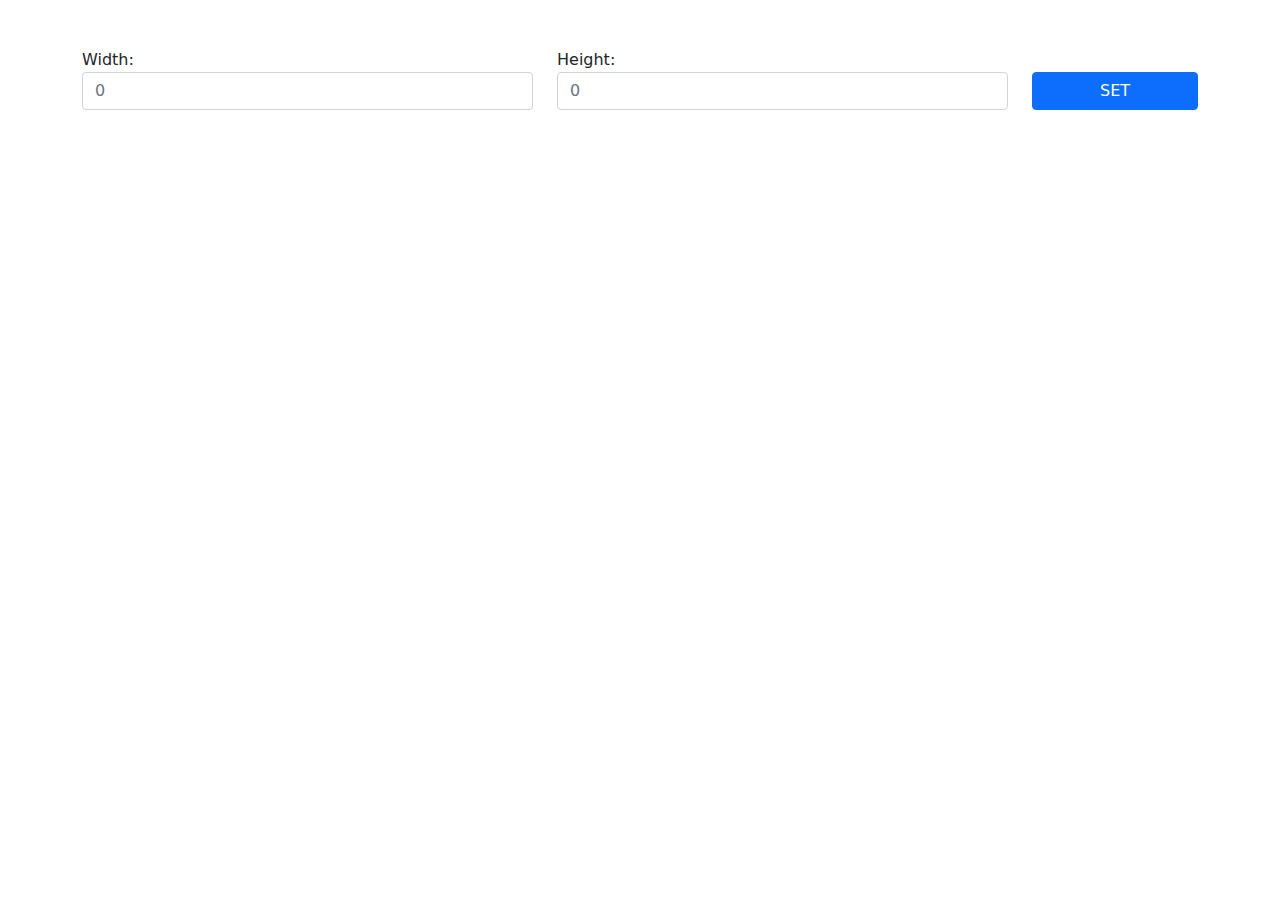
<file: index.html>
<!DOCTYPE HTML PUBLIC "-//W3C//DTD XHTML 1.0 Transitional//EN" "http://www.w3.org/TR/xhtml1/DTD/xhtml1-transitional.dtd">
<html xmlns="http://www.w3.org/1999/xhtml">
<head>
    <meta http-equiv="Content-Type" content="text/html; charset=utf-8" />
    <link rel="stylesheet" href="./css/style.css">
    <link rel="stylesheet" href="css/bootstrap.css">
    <title>Jeux de bombe</title>
</head>

<body>
    <div class="container">
        <div class="row mt-5">
            <div class="col-md-5">
                <label for="label-control">Width:</label>
                <input type="text" class="form-control" id="longueur" placeholder="0">
            </div>
            <div class="col-md-5">
                </label for="label-control">Height:</label>
                <input type="text" class="form-control" id="largeur" placeholder="0">
            </div>
            <div class="col-md-2 mt-4">
                <button class="btn btn-primary w-100" id="creer">SET</button>
            </div>
        </div>

        <div class="row d-flex align-content-start justify-content-start mt-5">
            <section class="col-md-6">

            </section>
        </div>
    </div>




<script src="js/jquery-3.4.0.js"></script>

    <script type="text/javascript">
        $(document).ready(function(){
            $('#creer').click(function(){
                L = document.getElementById('longueur').value;
                l = document.getElementById('largeur').value;

                // récupère une référence vers l'élément body
                var body = document.getElementsByTagName("section")[0];

                // création des éléments <table> et <tbody>
                table = document.createElement("table");
                table.classList.add("table", "noborder");
                        table.classList.add('contenue');
                table.id ="tableau";
                tablebody = document.createElement("tbody");
                k=1;

                // création des cellules
                for(var j = 1; j <= l; j++) {
                    // création d'un élément <tr>
                    row = document.createElement("tr");

                    for(var i = 0; i < L; i++) {

                        // création d'un élément <td>
                        cell = document.createElement("td");
                        // cell.classList.add("padding","0px");
                        let text = document.createElement("div");
                        // text.classList.add('contenue');
                        let texte = document.createElement("img");

                        if((k == j)&&(i % (k+1)==0)){
                            function imageClick(texte){
                                alert("bonjour");
                            }
                            // texte.src = "img/bombe.png";
                            texte.classList.add('img-circle');
                            texte.style.width = "50px";
                            texte.style.height = "50px";

                            // texte.style.objectFit ='cover';
                            // texte.alt= ''+(i+1)+':'+(j)+'';
                            var alt= ''+(i+1)+'-'+(j)+'';
                            texte.setAttribute('src',"img/bombe.png");
                            texte.setAttribute('alt',alt);
                            texte.setAttribute('onclick',"alert(this.alt+' : Bombe')");
                            let alttd=this.alt;
                            cell.setAttribute('onclick',"alert(alttd)");
                            // cell.setAttribute('onclick',"alert(alt+' : Bombe')");

                            // sub=texte.alt;
                            // texte.onclick=function(){alert(''+(i+1)+':'+(j)+'')};
                          //  texte.style.background=color="blue";
                            // text.appendChild(texte);
                            cell.append(texte);
                            row.appendChild(cell);
                        }else{

                            cell.append(text);
                            row.appendChild(cell);
                        }

                        // ajoute la cellule <td> à la ligne <tr>

                    }k=k+1;
                    // ajoute la ligne <tr> à l'élément <tbody>
                    tablebody.appendChild(row);
                }
                // ajoute <tbody> à l'élément <table>
                table.appendChild(tablebody);
                // ajoute <table> à l'élément <body>
                body.appendChild(table);
                // définit l'attribut border de table à 2;
                // table.setAttribute("border", "1");

                    var tables = document.getElementById('tableau');
                    var rows =tables.rows;
                    // for(var i=0; i=rows.length; i++){
                    //     rows[i].click = function(){
                    //         return function(){
                    //             alert("salut");
                    //         }
                    //     }
                    // }
                var tbl = document.getElementsByTagName("table")[0];
                var cls = tbl.getElementsByTagName("td");
                var image =document.getElementsByTagName("img")[0].alt;
                  for(var n=0; n<cls.length; n++){
                    cls[n].style.padding="0";
                  }
                // // var cls = tbl.getElementById("contient");
                // function affiche(e){
                //     let img=e.target;
                //     result=img.src;
                //     console.log(img);
                // }

                function alertRowCell(e){
                    var cell = e.target || window.event.srcElement;
                    // var img = e.target || window.event.srcElement;
                        if(cell.cellIndex == null && cell.parentNode.rowIndex == null){
                            // alert( (cell.cellIndex+1) + '-' + (cell.parentNode.rowIndex+1)+':'+' Vous avez touché la bombe' );
                            // alert("Vous avez touché la bombe");
                        }else{
                            alert( (cell.cellIndex+1) + '-' + (cell.parentNode.rowIndex+1)+':'+' No Bombe' );
                        }                        //
                        // alert( (cell.cellIndex+1) + '-' + (cell.parentNode.rowIndex+1)+':'+' No Bombe' );

                    }

                for ( var i = 0; i < cls.length; i++ ) {
                    if ( cls[i].addEventListener ) {
                        cls[i].addEventListener("click", alertRowCell, false);
                    } else if ( cls[i].attachEvent ) {
                        cls[i].attachEvent("onclick", alertRowCell);
                    }
                }
            })
         })





    </script>


</body>
</html>
</file>
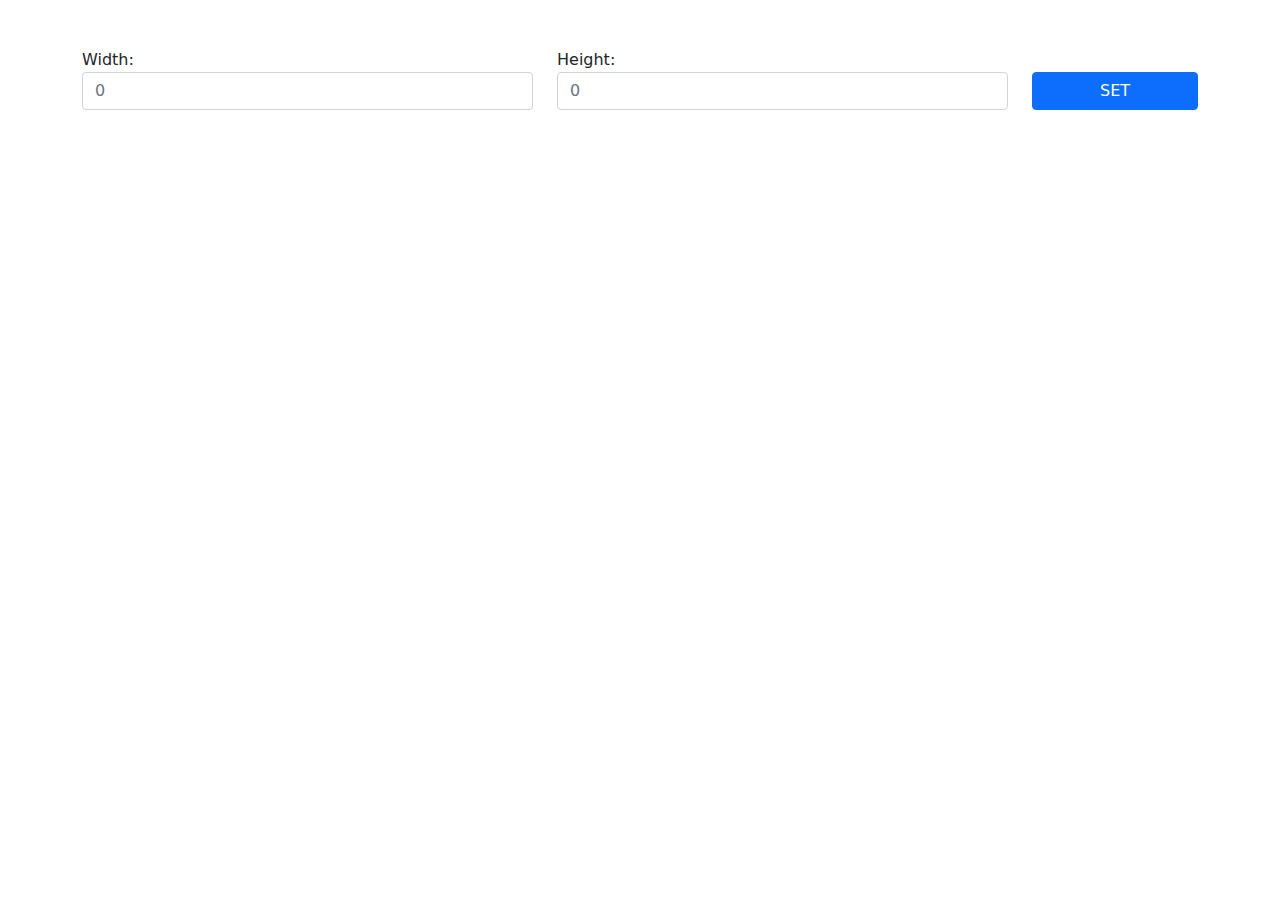
<file: test.html>
<head>
<title>Test</title>
<link rel="stylesheet" href="css/bootstrap.css">
</head>
<body>
    <div class="container">
        <div class="row mt-5">
            <div class="col-md-5">
                <label for="label-control">Width:</label>
                <input type="text" class="form-control" id="longueur" placeholder="0">
            </div>
            <div class="col-md-5">
                </label for="label-control">Height:</label>
                <input type="text" class="form-control" id="largeur" placeholder="0">
            </div>
            <div class="col-md-2 mt-4">
                <button class="btn btn-primary w-100" id="creer">SET</button>
            </div>
        </div>
        <div class="row mt-5">
            <div class="col-md-12" id="contenant">

            </div>
        </div>
    </div>


<script src="js/jquery-3.4.0.js"></script>
<script type="text/javascript">
    $(document).ready(function(){
        $('#creer').click(function(){
        // récupère une référence vers l'élément body
        var body = document.getElementsByTagName("body")[0];

        // création des éléments <table> et <tbody>
        table     = document.createElement("table");
        tablebody = document.createElement("tbody");
                L = document.getElementById('longueur').value;
                l = document.getElementById('largeur').value;
        // création des cellules
        for(var j = 0; j < L; j++) {
            // création d'un élément <tr>
            row = document.createElement("tr");

            for(var i = 0; i < l; i++) {
                // création d'un élément <td>
                cell = document.createElement("td");
                // création d'un nœud texte
                // texte = document.createTextNode("la cellule est ligne " + j + ", colonne " + i);
                texte = document.createElement("div").style.backgroundColor ="0";
                // ajoute le nœud texte créé à la cellule <td>
                cell.append(texte);
                // ajoute la cellule <td> à la ligne <tr>
                row.appendChild(cell);
            }
            // ajoute la ligne <tr> à l'élément <tbody>
            tablebody.appendChild(row);
        }

        // ajoute <tbody> à l'élément <table>
        table.appendChild(tablebody);
        // ajoute <table> à l'élément <body>
        body.appendChild(table);
        // définit l'attribut border de table à 2;
        table.setAttribute("border", "2");
    })
})
</script>
</body>
</html>
</file>
<file: css/style.css>
/* .contenue{
    background-color: blue;
    border: 1px solid black;
    border-radius: 4px;
    width: 30px;
    height: 30px;
} */

.contenue{
    border: 4px solid rgb(255, 255, 255);
    border-radius: 4px;
    min-width: 50px;
    min-height: 50px;
    max-width:  50px;
    max-height: 50px;
    margin: 0 auto;
    /* padding: 10px; */
padding:0;
}
td {
    border: 4px solid rgb(255, 255, 255);
    border-radius: 10px;
    min-width:  50px;
    min-height: 50px;
    max-width:  50px;
    max-height: 50px;
    border-color: #fff;
    /* padding: 0px 0px 0px 0px; */
}
tr{
    background-color:#056cfe;
    /* border-color: #ffffff00; */
    border: 4px solid rgb(255, 255, 255);
 padding:0;   /* padding: 10px; */
}
#tableau {
    /* border-color: #ffffff00; */
    border: 4px solid rgb(255, 255, 255);
    border-collapse: separate;
    /* border: 2px solid rgb(255, 255, 255); */
padding:0;
}
</file>
